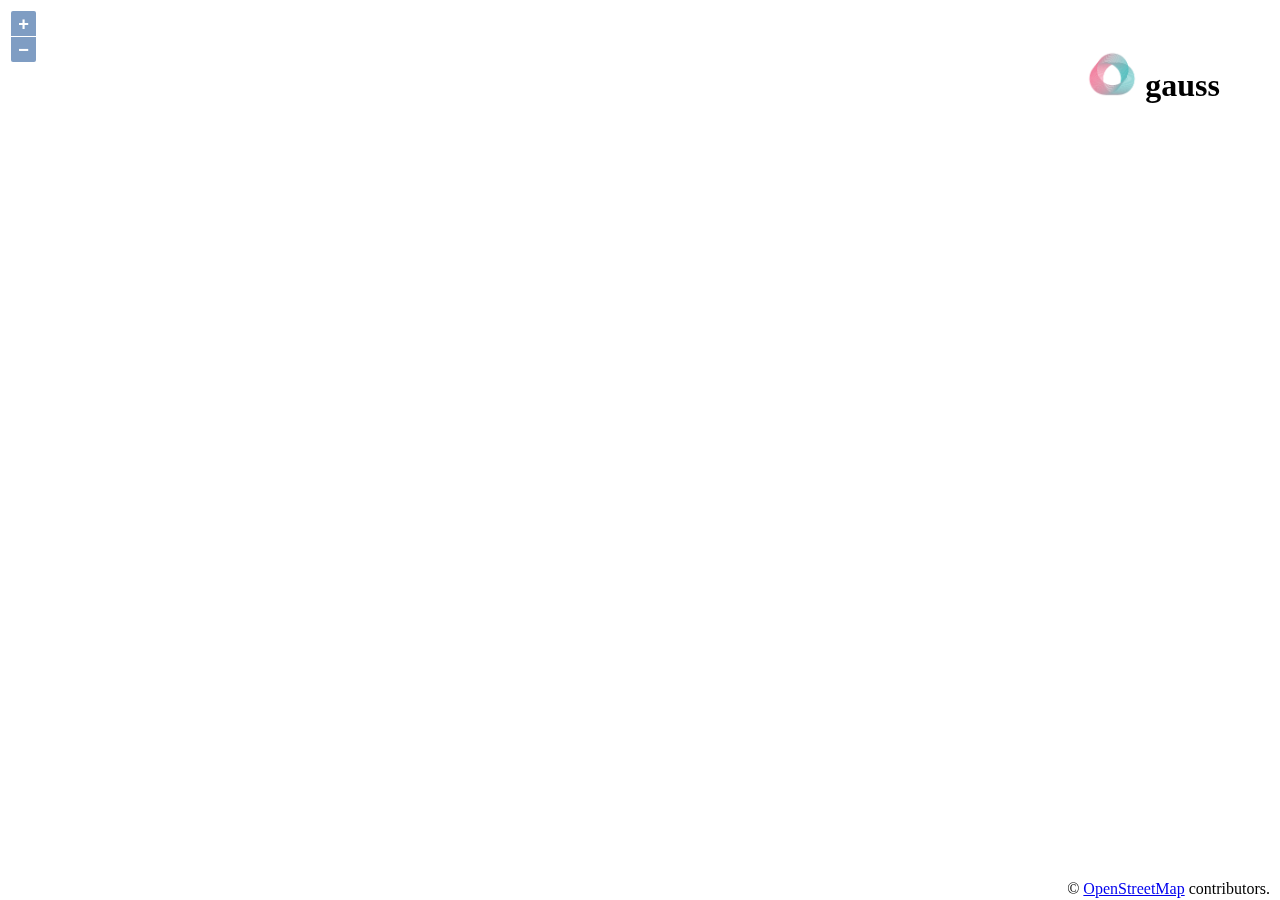
<file: geogauss.html>
<html>
<head>

	<meta charset="UTF-8">
	<meta name="viewport" content="width-device-width, initial-scale-1,0">
	<meta http-equiv="X-UA-Compatible" content="ie-edge">
	
	<title> geoGauss </title>

	<!-- CSS -->
	<link rel="stylesheet" href="css/geogauss.css">
	<link rel="stylesheet" href="js/OLv6.3.1/ol.css">
</head>



<body>
<header>
<div style="position:absolute;top:30px;right:60px;z-index:100;align-items:center;"><h1><img src="img/icon-gauss.png" style="width:50px;height:50p;"/> gauss</h1> </div>
</header>

<main>
<div id="js-map" class="map"> </div>
<script src="js/geogauss.js"> </script>
<script src="js/OLv6.3.1/ol.js"></script>


<script>




</script>

</main>

<footer>


</footer>
</body>
</html>
</file>
<file: css/geogauss.css>
body,main{

	padding:0px;
	margin:0px;

}
</file>
<file: js/OLv6.3.1/ol.css>
.ol-box{box-sizing:border-box;border-radius:2px;border:2px solid #00f}.ol-mouse-position{top:8px;right:8px;position:absolute}.ol-scale-line{background:rgba(0,60,136,.3);border-radius:4px;bottom:8px;left:8px;padding:2px;position:absolute}.ol-scale-line-inner{border:1px solid #eee;border-top:none;color:#eee;font-size:10px;text-align:center;margin:1px;will-change:contents,width;transition:all .25s}.ol-scale-bar{position:absolute;bottom:8px;left:8px}.ol-scale-step-marker{width:1px;height:15px;background-color:#000;float:right;z-Index:10}.ol-scale-step-text{position:absolute;bottom:-5px;font-size:12px;z-Index:11;color:#000;text-shadow:-2px 0 #fff,0 2px #fff,2px 0 #fff,0 -2px #fff}.ol-scale-text{position:absolute;font-size:14px;text-align:center;bottom:25px;color:#000;text-shadow:-2px 0 #fff,0 2px #fff,2px 0 #fff,0 -2px #fff}.ol-scale-singlebar{position:relative;height:10px;z-Index:9;border:1px solid #000}.ol-unsupported{display:none}.ol-unselectable,.ol-viewport{-webkit-touch-callout:none;-webkit-user-select:none;-moz-user-select:none;-ms-user-select:none;user-select:none;-webkit-tap-highlight-color:transparent}.ol-overlaycontainer,.ol-overlaycontainer-stopevent{pointer-events:none}.ol-overlaycontainer-stopevent>*,.ol-overlaycontainer>*{pointer-events:auto}.ol-selectable{-webkit-touch-callout:default;-webkit-user-select:text;-moz-user-select:text;-ms-user-select:text;user-select:text}.ol-grabbing{cursor:-webkit-grabbing;cursor:-moz-grabbing;cursor:grabbing}.ol-grab{cursor:move;cursor:-webkit-grab;cursor:-moz-grab;cursor:grab}.ol-control{position:absolute;background-color:rgba(255,255,255,.4);border-radius:4px;padding:2px}.ol-control:hover{background-color:rgba(255,255,255,.6)}.ol-zoom{top:.5em;left:.5em}.ol-rotate{top:.5em;right:.5em;transition:opacity .25s linear,visibility 0s linear}.ol-rotate.ol-hidden{opacity:0;visibility:hidden;transition:opacity .25s linear,visibility 0s linear .25s}.ol-zoom-extent{top:4.643em;left:.5em}.ol-full-screen{right:.5em;top:.5em}.ol-control button{display:block;margin:1px;padding:0;color:#fff;font-size:1.14em;font-weight:700;text-decoration:none;text-align:center;height:1.375em;width:1.375em;line-height:.4em;background-color:rgba(0,60,136,.5);border:none;border-radius:2px}.ol-control button::-moz-focus-inner{border:none;padding:0}.ol-control button span{pointer-events:none}.ol-zoom-extent button{line-height:1.4em}.ol-compass{display:block;font-weight:400;font-size:1.2em;will-change:transform}.ol-touch .ol-control button{font-size:1.5em}.ol-touch .ol-zoom-extent{top:5.5em}.ol-control button:focus,.ol-control button:hover{text-decoration:none;background-color:rgba(0,60,136,.7)}.ol-zoom .ol-zoom-in{border-radius:2px 2px 0 0}.ol-zoom .ol-zoom-out{border-radius:0 0 2px 2px}.ol-attribution{text-align:right;bottom:.5em;right:.5em;max-width:calc(100% - 1.3em)}.ol-attribution ul{margin:0;padding:0 .5em;color:#000;text-shadow:0 0 2px #fff}.ol-attribution li{display:inline;list-style:none}.ol-attribution li:not(:last-child):after{content:" "}.ol-attribution img{max-height:2em;max-width:inherit;vertical-align:middle}.ol-attribution button,.ol-attribution ul{display:inline-block}.ol-attribution.ol-collapsed ul{display:none}.ol-attribution:not(.ol-collapsed){background:rgba(255,255,255,.8)}.ol-attribution.ol-uncollapsible{bottom:0;right:0;border-radius:4px 0 0}.ol-attribution.ol-uncollapsible img{margin-top:-.2em;max-height:1.6em}.ol-attribution.ol-uncollapsible button{display:none}.ol-zoomslider{top:4.5em;left:.5em;height:200px}.ol-zoomslider button{position:relative;height:10px}.ol-touch .ol-zoomslider{top:5.5em}.ol-overviewmap{left:.5em;bottom:.5em}.ol-overviewmap.ol-uncollapsible{bottom:0;left:0;border-radius:0 4px 0 0}.ol-overviewmap .ol-overviewmap-map,.ol-overviewmap button{display:inline-block}.ol-overviewmap .ol-overviewmap-map{border:1px solid #7b98bc;height:150px;margin:2px;width:150px}.ol-overviewmap:not(.ol-collapsed) button{bottom:1px;left:2px;position:absolute}.ol-overviewmap.ol-collapsed .ol-overviewmap-map,.ol-overviewmap.ol-uncollapsible button{display:none}.ol-overviewmap:not(.ol-collapsed){background:rgba(255,255,255,.8)}.ol-overviewmap-box{border:2px dotted rgba(0,60,136,.7)}.ol-overviewmap .ol-overviewmap-box:hover{cursor:move}
/*# sourceMappingURL=ol.css.map */
</file>
